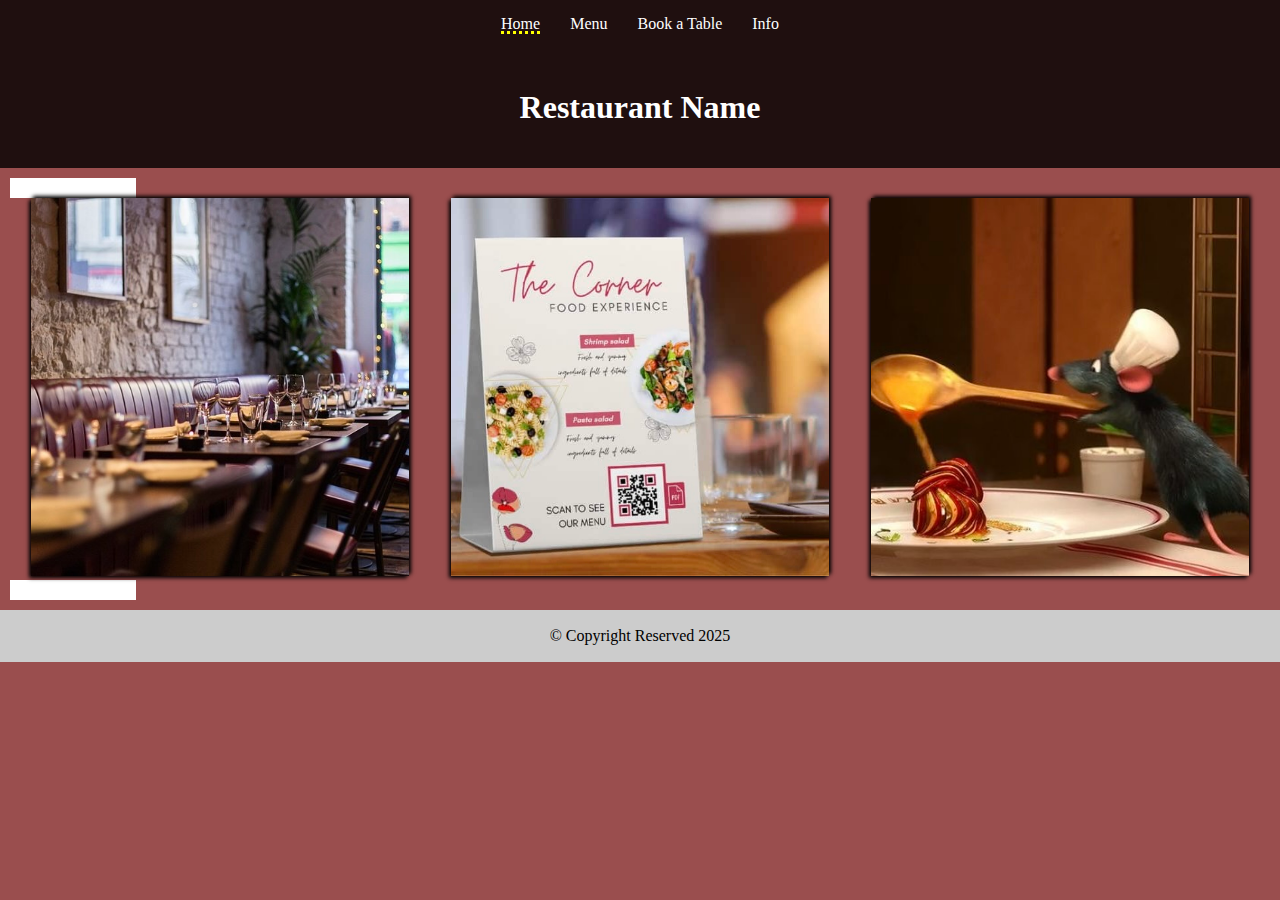
<file: index.html>
<!DOCTYPE html>
<html lang="en">
<head>
    <meta charset="UTF-8">
    <meta name="viewport" content="width=device-width, initial-scale=1.0">
    <meta name="description" content="">
    <meta name="keywords" content="">
    <link rel="stylesheet" href="styles/layout.css">
    <link rel="stylesheet" href="styles/home.css">
    <title>Restaurant</title>
</head>
<body>
    <nav>
        <ul>
            <li id="active"><a href="index.html">Home</a></li>
            <li><a href="menu.html">Menu</a></li>
            <li><a href="bookings.html">Book a Table</a></li>
            <li><a href="info.html">Info</a></li>
        </ul>
    </nav>

    <header>
        <h1>Restaurant Name</h1>
    </header>

    <main>
        <aside class="sideColour"></aside>

        <section class="container">
            <div class="navImg">
                <a href="bookings.html">
                    <img src="images/booking.jpg" alt="bookings page" id="img1">
                    <div class="imgText">Book a Table</div>
                </a>
            </div>

            <div class="navImg">
                <a href="menu.html">
                    <img src="images/menu.jpeg" alt="menu page" id="img2">
                    <div class="imgText">Menu</div>
                </a>
            </div>

            <div class="navImg">
                <a href="info.html">
                    <img src="images/remy_home.jpg" alt="about us page" id="img3">
                    <div class="imgText">About Us</div>
                </a>
            </div>
        </section>

        <aside class="sideColour"></aside>
    </main>

    <footer>
        <p>&copy; Copyright Reserved 2025</p>
    </footer>
</body>
</html>
</file>
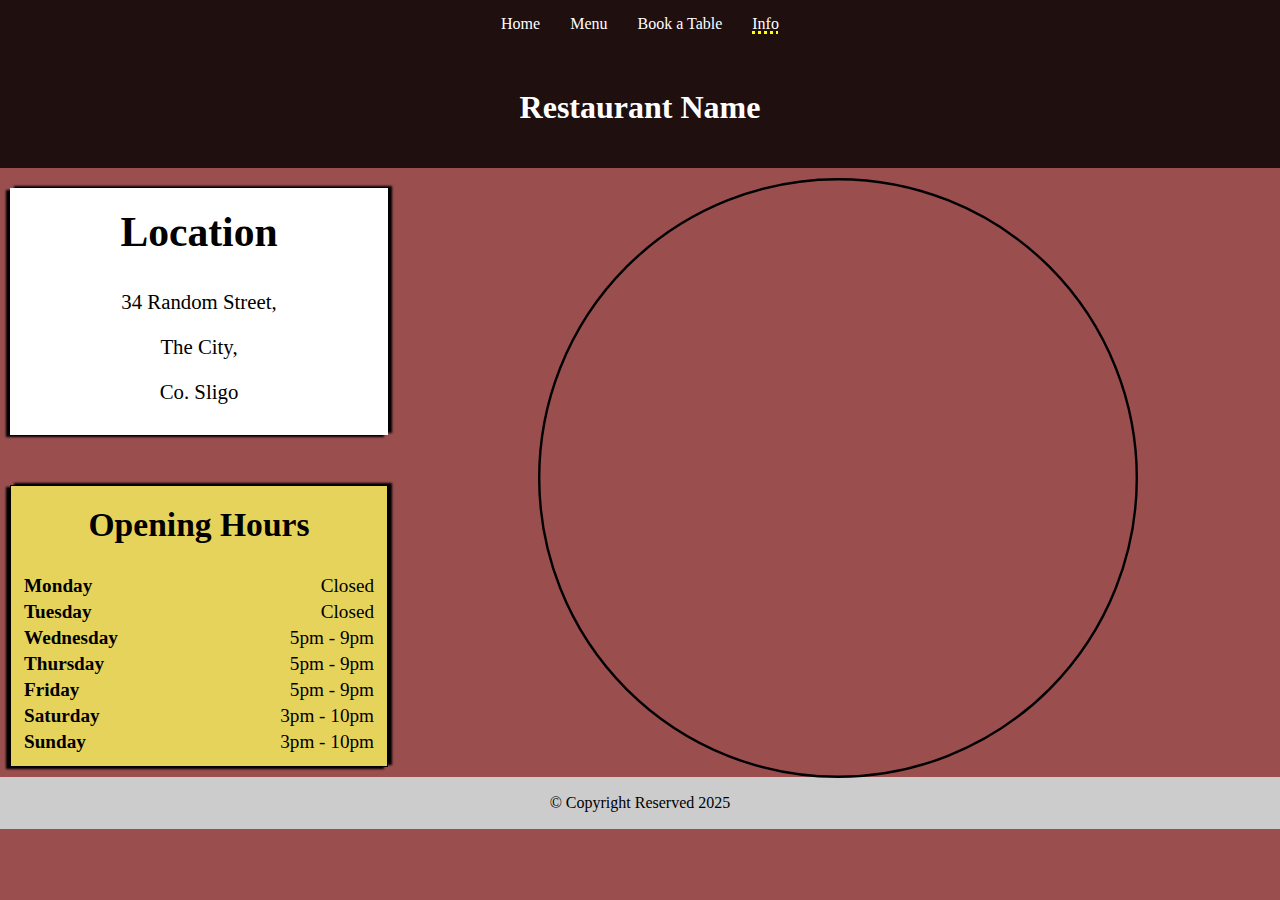
<file: info.html>
<!DOCTYPE html>
<html lang="en">
<head>
    <meta charset="UTF-8">
    <meta name="viewport" content="width=device-width, initial-scale=1.0">
    <meta name="description" content="">
    <meta name="keywords" content="">
    <link rel="stylesheet" href="styles/layout.css">
    <link rel="stylesheet" href="styles/info.css">
    <title>Restaurant</title>
</head>
<body>
    <nav>
        <ul>
            <li><a href="index.html">Home</a></li>
            <li><a href="menu.html">Menu</a></li>
            <li><a href="bookings.html">Book a Table</a></li>
            <li id="active"><a href="info.html">Info</a></li>
        </ul>
    </nav>

    <header>
        <h1>Restaurant Name</h1>
    </header>

    <main>
        <aside class="container">
            <div  id="address">
                <h2>Location</h2>
                <div>
                    <p>34 Random Street,</p>
                    <p>The City,</p>
                    <p>Co. Sligo</p>
                </div>
            </div>

            <div id="hours">
                <h2>Opening Hours</h2>

                <table width="100%">
                    <tr>
                        <th>Monday </th>
                        <td >Closed</td>
                    </tr>
                    <tr>
                        <th>Tuesday </th>
                        <td>Closed</td>
                    </tr>
                    <tr>
                        <th>Wednesday </th>
                        <td>5pm - 9pm</td>
                    </tr>
                    <tr>
                        <th>Thursday </th>
                        <td>5pm - 9pm</td>
                    </tr>
                    <tr>
                        <th>Friday </th>
                        <td>5pm - 9pm</td>
                    </tr>
                    <tr>
                        <th>Saturday </th>
                        <td>3pm - 10pm</td>
                    </tr>
                    <tr>
                        <th>Sunday </th>
                        <td>3pm - 10pm</td>
                    </tr>
                </table>
            </div>
        </aside>

        <section class="map">
            <iframe src="https://www.google.com/maps/embed?pb=!1m18!1m12!1m3!1d37280.18957850324!2d-8.521929378957024!3d54.26836792799723!2m3!1f0!2f0!3f0!3m2!1i1024!2i768!4f13.1!3m3!1m2!1s0x485ee9b5677caee9%3A0xa00c7a997317380!2sSligo!5e0!3m2!1sen!2sie!4v1741062878475!5m2!1sen!2sie" 
            allowfullscreen="" loading="lazy" referrerpolicy="no-referrer-when-downgrade"></iframe>
        </section>
    </main>

    <footer>
        <p>&copy; Copyright Reserved 2025</p>
    </footer>
</body>
</html>
</file>
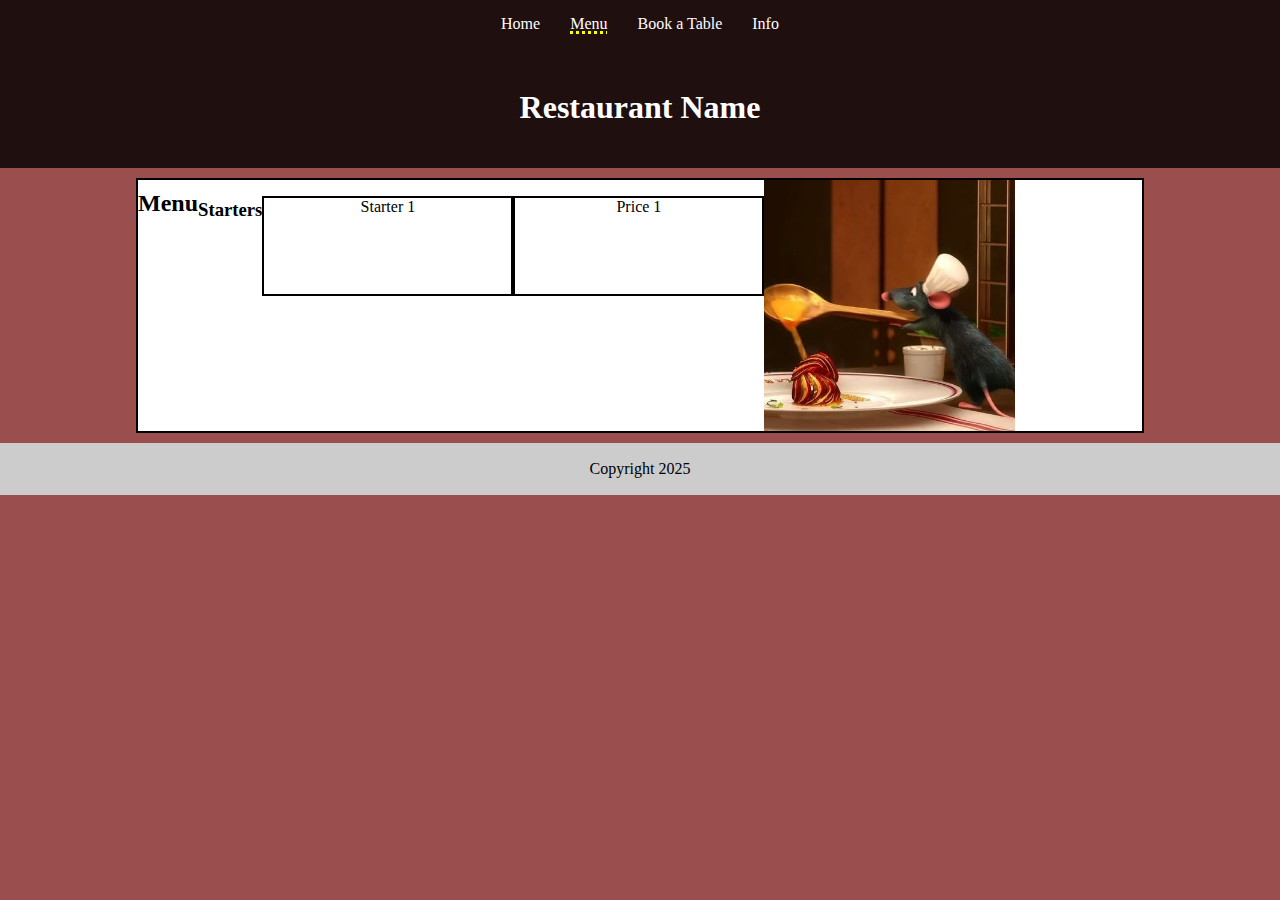
<file: menu.html>
<!DOCTYPE html>
<html lang="en">
<head>
    <meta charset="UTF-8">
    <meta name="viewport" content="width=device-width, initial-scale=1.0">
    <meta name="description" content="">
    <meta name="keywords" content="">
    <link rel="stylesheet" href="styles/layout.css">
    <link rel="stylesheet" href="styles/menu.css">
    <title>Restaurant</title>
</head>
<body>
    <nav>
        <ul>
            <li><a href="index.html">Home</a></li>
            <li id="active"><a href="menu.html">Menu</a></li>
            <li><a href="bookings.html">Book a Table</a></li>
            <li><a href="info.html">Info</a></li>
        </ul>
    </nav>

    <header>
        <h1>Restaurant Name</h1>
    </header>

    <main>
        <section id="menu">
            <h2>Menu</h2>
            <h3>Starters</h3>

            <p class="starters">Starter 1</p> <p class="starterPrice">Price 1</p>
            <img src="images/remy_home.jpg" alt="" class="starterImg">

        </section>
    </main>

    <footer>
        <p>Copyright 2025</p>
    </footer>
</body>
</html>
</file>
<file: styles/layout.css>
*{
    box-sizing: border-box;
}
body{
    margin: 0px;
    background-color: rgb(154, 78, 78);
}
nav ul{
    list-style-type: none;
    background-color: hsl(0, 0%, 0%, 0.8);
    padding: 0px;
    margin: 0px;
    overflow: hidden;
    display: flex;
    justify-content: center;
}
nav a{
    color: white;
    text-decoration: none;
    padding: 15px;
    display: block;
}
nav a:hover{
    color: yellow;
    background-color: hsl(0, 0%, 30%, 1);
    transform: scale(1.1);
}
#active{
    text-decoration: 3px dotted underline yellow;
}
header{
    background-color: hsl(0, 0%, 0%, 0.8);
    text-align: center;
    color: hsl(0, 0%, 100%);
    padding: 20px;
}
main{
    margin: 10px;
}
footer{
    display: block;
    background-color: hsl(0, 0%, 80%);
    text-align: center;
    padding: 1px;
}
</file>
<file: styles/home.css>
.sideColour{
    background-color: white;
    padding: 10px;
    width: 10%;
}
.container{
    display: flex;
    justify-content: space-around;
}
.navImg{
    width: 30%;
    position: relative;
}
.navImg img{
    width: 100%;
}
#img1{
    box-shadow: -2px 2px 4px black, 2px -2px 4px black;
}
#img2{
    box-shadow: -2px 2px 4px black, 2px -2px 4px black;
}
#img3{
    box-shadow: -2px 2px 4px black, 2px -2px 4px black;
}
.imgText{
    color: rgb(255, 255, 255);
    position: absolute;
    font-size: 4em;
    display: flex;
    justify-content: center;
    align-items: center;
    inset: 0;
    opacity: 0;
}
.imgText:hover{
    background: hsla(0, 0%, 0%, 0.6);
    display: flex;
    animation-name: fadeIn;
    animation-duration: 0.5s;
    opacity: 1;
}
</file>
<file: styles/info.css>
main{
    display: flex;
}
.container{
    width: 30%;
    margin-top: 10px;
}
#address{
    width: 100%;
    padding: 10px;
    background-color: white;
    box-shadow: -4px 2px 2px black, 4px -2px 2px black;
    font-size: 1.3em;
    text-align: center;
}
#address h2{
    font-size: 2em;
    margin-top: 10px;
}
#address:hover{
    transform: translate(25px, 10px) scale(1.1)
}
#hours{
    width: 100%;
    margin-top: 50px;
    padding: 10px;
    background-color: hsl(52, 73%, 63%);
    border: 1px solid black;
    box-shadow: -4px 2px 2px black, 4px -2px 2px black;
    font-size: 1em;
}
#hours h2{
    font-size: 2.1em;
    text-align: center;
    margin-top: 10px;
}
#hours:hover{
    transform: translate(25px, -10px) scale(1.1)
}
#hours table{
    font-size: 1.2em;
}
#hours table th{
    text-align: left;
}
#hours table td{
    text-align: right;
}
.map{
    margin-left: 150px;
}
iframe{
    width: 500px;
    height: 500px;
    border: 2px solid black;
    border-radius: 50%;
    transform: translate(50px, 50px) scale(1.2);
}
</file>
<file: styles/menu.css>
main{
    display: flex;
    justify-content: center;
}
#menu{
    width: 80%;
    border: 2px solid black;
    /* box-shadow: -4px 2px 2px black, 4px -2px 2px black; */
    background-color: white;
    font-size: 1em;
    text-align: center;
    display: flex;
}
#menu h2{
    margin-top: 10px;
}
.starters{
    border: 2px solid black;
    height: 100px;
    width: 25%;
}
.starterPrice{
    border: 2px solid black;
    height: 100px;
    width: 25%;
}
.starterImg{
    width: 25%;
    float: right;
}
</file>
